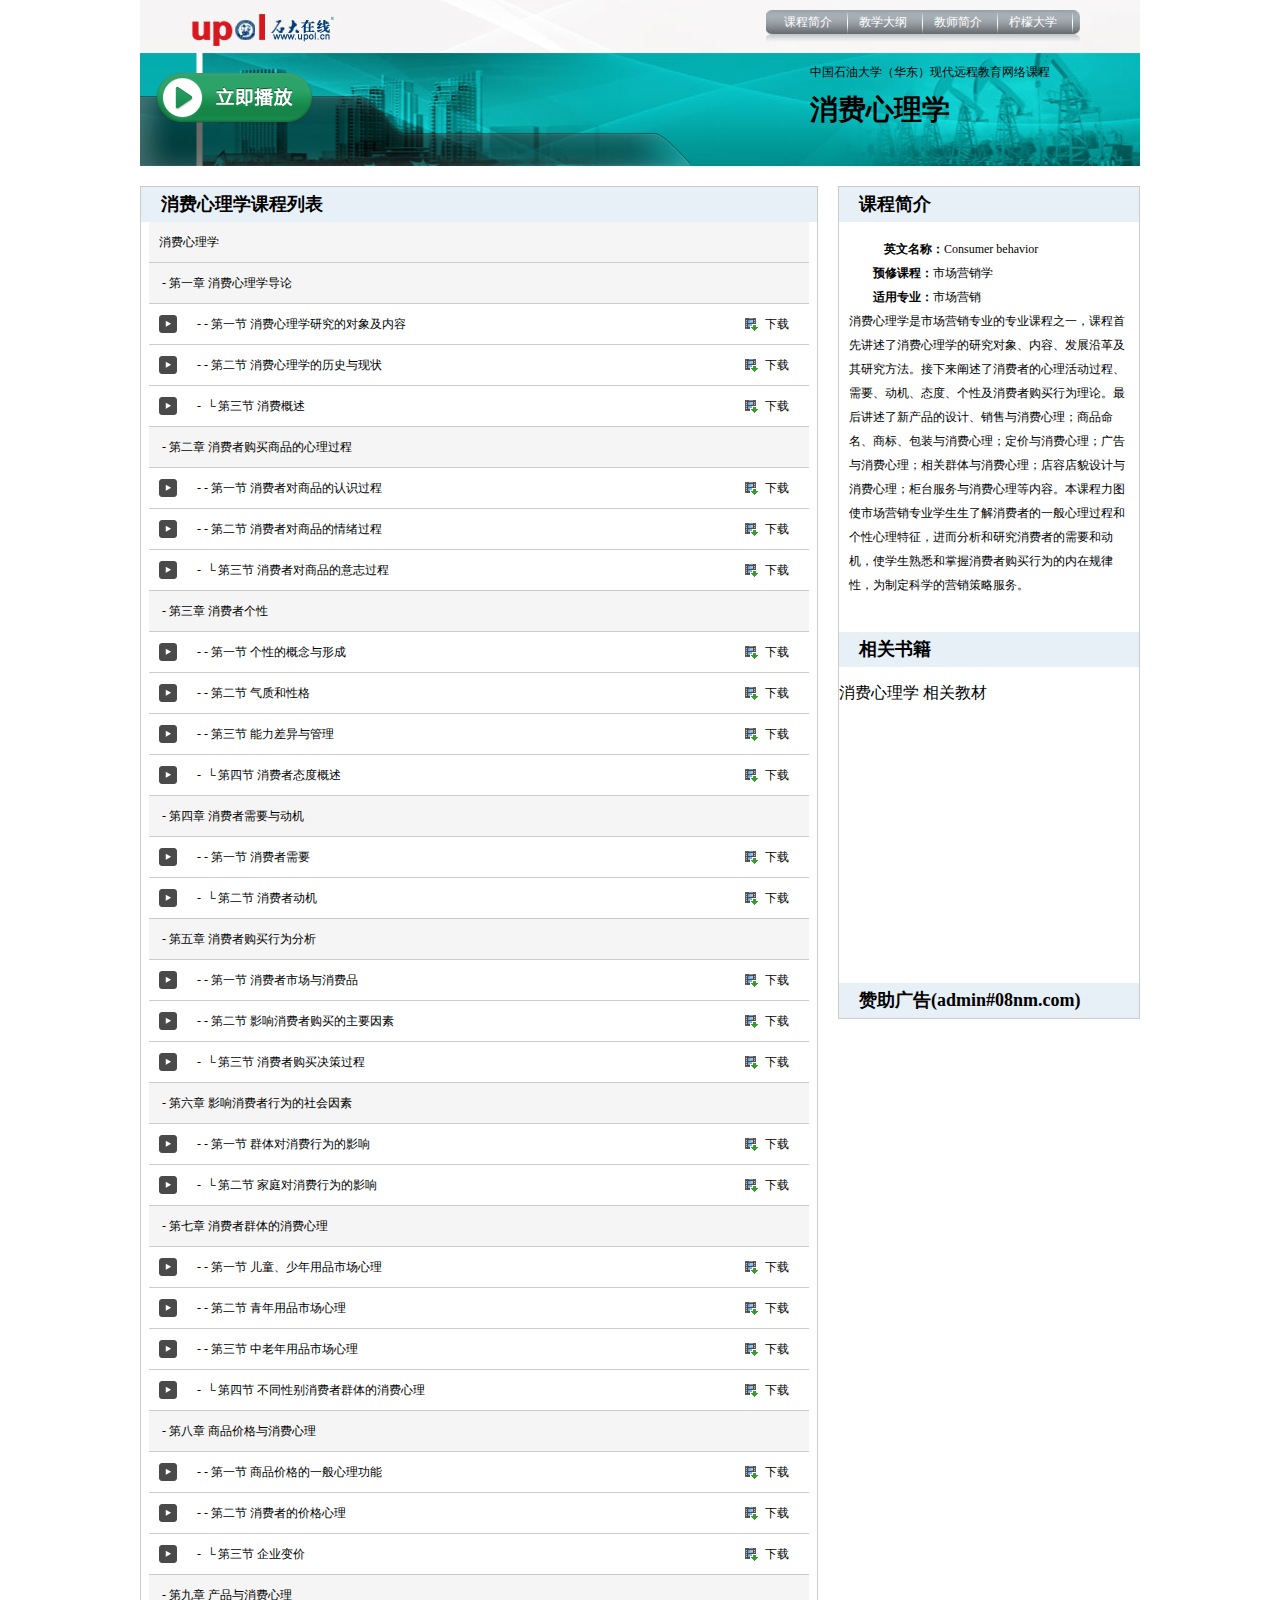
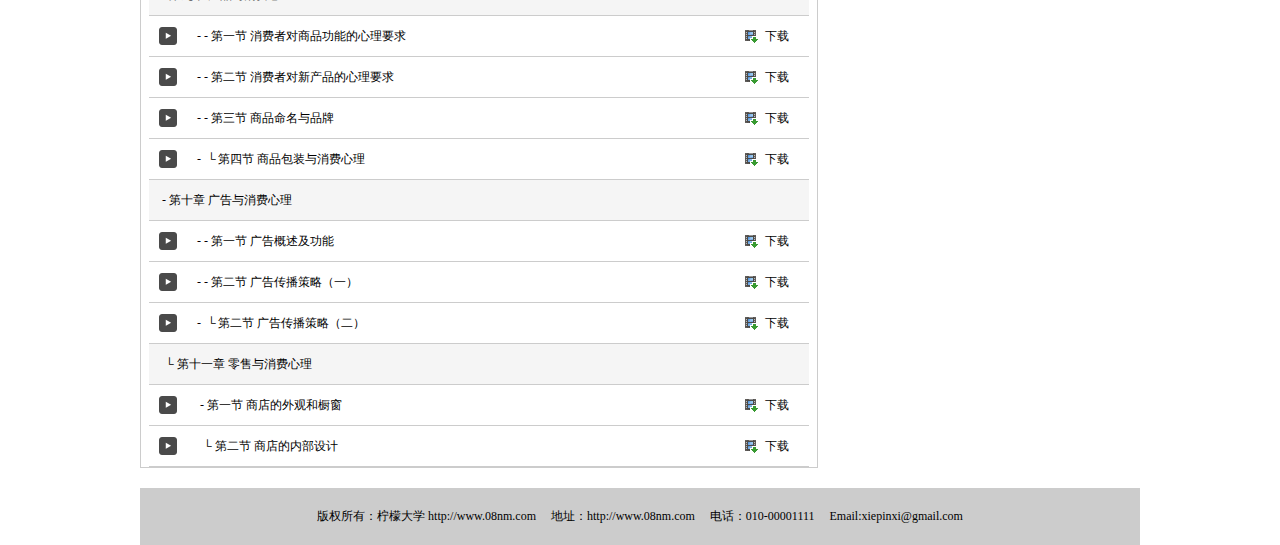
<file: index.html>
<!DOCTYPE html>
<html xmlns="http://www.w3.org/1999/xhtml">
<head>
<meta http-equiv="Content-Type" content="text/html; charset=utf-8" />
<title>消费心理学-视频教程-石油大学网络教育学院-柠檬大学</title>
<meta name="keywords" content="消费心理学,视频课堂,在线讲坛" />
<meta name="description" content="消费心理学视频课程在线学习." />
<link rel="stylesheet" type="text/css" href="model/css/course.css">
<link rel="stylesheet" type="text/css" href="model/css/course-index.css"/>
<script type="text/javascript" src="js/common.js"></script>
<!--[if lte IE 6]>
	<script type="text/javascript" src="../js/ie6png.js"></script>
    <script type="text/javascript">EvPNG.fix('.course_play,.playbegin'); </script>
<![endif]-->
</head>
<body>
<div class="layout" id="toplogo">
  <div class="weblogo"> <a href="http://vip.08nm.com" class="sydx_logo" target="_blank" >石油大学</a> <a href="http://www.08nm.com" class="nmdx_logo" target="_blank">柠檬大学</a> <a href="http://www.08nm.com" class="nmdx_keyword" target="_blank">网络教育</a> </div>
  <ul class="lists">
    <li class="lists_left">&nbsp;</li>
    <li><a href="http://www.08nm.com" target="_blank">柠檬大学</a></li>
    <li><a href="model/archive.html" target="_blank">教师简介</a></li>
    <li><a href="model/archive.html" target="_blank">教学大纲</a></li>
    <li><a href="model/archive.html" target="_blank">课程简介</a></li>
    <li class="lists_right">&nbsp;</li>
  </ul>
</div>
<div class="layout top_banner">
  <div class="course_title">
    <p><a href="http://www.08nm.com" target="_blank">中国石油大学（华东）现代远程教育网络课程</a></p>
    <h1>消费心理学</h1>
  </div>
  <div class="course_play"> <a href="model/play.html" class="playbegin">立即播放</a>
    <p class="playnow" id="playnow"></p>
  </div>
</div>
<div class="layout m_t_20">
  <div class="course_left">
    <div class="box">
      <div class="box-tit">消费心理学课程列表</div>
      <div id="treepane">
        <ul class="playtree" id="playlist">
          <li class="u-odd cou-title"> 消费心理学</li>
          <li class="u-odd">&nbsp;- 第一章 消费心理学导论</li>
          <li class=""><a href="http://mov.bn.netease.com/movieMP4/2012/11/5/K/S8EA7SJ5K.mp4" class="download">下载</a><a href="model/play.html" title="&nbsp;-&nbsp;- 第一节 消费心理学研究的对象及内容" fid="15311">&nbsp;-&nbsp;- 第一节 消费心理学研究的对象及内容</a></li>
          <li class=""><a href="http://mov.bn.netease.com/movieMP4/2012/11/5/K/S8EA7SJ5K.mp4" class="download">下载</a><a href="model/play.html" title="&nbsp;-&nbsp;- 第二节 消费心理学的历史与现状" fid="15312">&nbsp;-&nbsp;- 第二节 消费心理学的历史与现状</a></li>
          <li class=""><a href="http://mov.bn.netease.com/movieMP4/2012/11/5/K/S8EA7SJ5K.mp4" class="download">下载</a><a href="model/play.html" title="&nbsp;-&nbsp; └ 第三节 消费概述" fid="15313">&nbsp;-&nbsp; └ 第三节 消费概述</a></li>
          <li class="u-odd">&nbsp;- 第二章 消费者购买商品的心理过程</li>
          <li class=""><a href="http://mov.bn.netease.com/movieMP4/2012/11/5/K/S8EA7SJ5K.mp4" class="download">下载</a><a href="model/play.html" title="&nbsp;-&nbsp;- 第一节 消费者对商品的认识过程" fid="15314">&nbsp;-&nbsp;- 第一节 消费者对商品的认识过程</a></li>
          <li class=""><a href="http://mov.bn.netease.com/movieMP4/2012/11/5/K/S8EA7SJ5K.mp4" class="download">下载</a><a href="model/play.html" title="&nbsp;-&nbsp;- 第二节 消费者对商品的情绪过程" fid="15315">&nbsp;-&nbsp;- 第二节 消费者对商品的情绪过程</a></li>
          <li class=""><a href="http://mov.bn.netease.com/movieMP4/2012/11/5/K/S8EA7SJ5K.mp4" class="download">下载</a><a href="model/play.html" title="&nbsp;-&nbsp; └ 第三节 消费者对商品的意志过程" fid="15316">&nbsp;-&nbsp; └ 第三节 消费者对商品的意志过程</a></li>
          <li class="u-odd">&nbsp;- 第三章 消费者个性</li>
          <li class=""><a href="http://mov.bn.netease.com/movieMP4/2012/11/5/K/S8EA7SJ5K.mp4" class="download">下载</a><a href="model/play.html" title="&nbsp;-&nbsp;- 第一节 个性的概念与形成" fid="15317">&nbsp;-&nbsp;- 第一节 个性的概念与形成</a></li>
          <li class=""><a href="http://mov.bn.netease.com/movieMP4/2012/11/5/K/S8EA7SJ5K.mp4" class="download">下载</a><a href="model/play.html" title="&nbsp;-&nbsp;- 第二节 气质和性格" fid="15318">&nbsp;-&nbsp;- 第二节 气质和性格</a></li>
          <li class=""><a href="http://mov.bn.netease.com/movieMP4/2012/11/5/K/S8EA7SJ5K.mp4" class="download">下载</a><a href="model/play.html" title="&nbsp;-&nbsp;- 第三节 能力差异与管理" fid="15319">&nbsp;-&nbsp;- 第三节 能力差异与管理</a></li>
          <li class=""><a href="http://mov.bn.netease.com/movieMP4/2012/11/5/K/S8EA7SJ5K.mp4" class="download">下载</a><a href="model/play.html" title="&nbsp;-&nbsp; └ 第四节 消费者态度概述" fid="15320">&nbsp;-&nbsp; └ 第四节 消费者态度概述</a></li>
          <li class="u-odd">&nbsp;- 第四章 消费者需要与动机</li>
          <li class=""><a href="http://mov.bn.netease.com/movieMP4/2012/11/5/K/S8EA7SJ5K.mp4" class="download">下载</a><a href="model/play.html" title="&nbsp;-&nbsp;- 第一节 消费者需要" fid="15321">&nbsp;-&nbsp;- 第一节 消费者需要</a></li>
          <li class=""><a href="http://mov.bn.netease.com/movieMP4/2012/11/5/K/S8EA7SJ5K.mp4" class="download">下载</a><a href="model/play.html" title="&nbsp;-&nbsp; └ 第二节 消费者动机" fid="15322">&nbsp;-&nbsp; └ 第二节 消费者动机</a></li>
          <li class="u-odd">&nbsp;- 第五章 消费者购买行为分析</li>
          <li class=""><a href="http://mov.bn.netease.com/movieMP4/2012/11/5/K/S8EA7SJ5K.mp4" class="download">下载</a><a href="model/play.html" title="&nbsp;-&nbsp;- 第一节 消费者市场与消费品" fid="15323">&nbsp;-&nbsp;- 第一节 消费者市场与消费品</a></li>
          <li class=""><a href="http://mov.bn.netease.com/movieMP4/2012/11/5/K/S8EA7SJ5K.mp4" class="download">下载</a><a href="model/play.html" title="&nbsp;-&nbsp;- 第二节 影响消费者购买的主要因素" fid="15324">&nbsp;-&nbsp;- 第二节 影响消费者购买的主要因素</a></li>
          <li class=""><a href="http://mov.bn.netease.com/movieMP4/2012/11/5/K/S8EA7SJ5K.mp4" class="download">下载</a><a href="model/play.html" title="&nbsp;-&nbsp; └ 第三节 消费者购买决策过程" fid="15325">&nbsp;-&nbsp; └ 第三节 消费者购买决策过程</a></li>
          <li class="u-odd">&nbsp;- 第六章 影响消费者行为的社会因素</li>
          <li class=""><a href="http://mov.bn.netease.com/movieMP4/2012/11/5/K/S8EA7SJ5K.mp4" class="download">下载</a><a href="model/play.html" title="&nbsp;-&nbsp;- 第一节 群体对消费行为的影响" fid="15326">&nbsp;-&nbsp;- 第一节 群体对消费行为的影响</a></li>
          <li class=""><a href="http://mov.bn.netease.com/movieMP4/2012/11/5/K/S8EA7SJ5K.mp4" class="download">下载</a><a href="model/play.html" title="&nbsp;-&nbsp; └ 第二节 家庭对消费行为的影响" fid="15327">&nbsp;-&nbsp; └ 第二节 家庭对消费行为的影响</a></li>
          <li class="u-odd">&nbsp;- 第七章 消费者群体的消费心理</li>
          <li class=""><a href="http://mov.bn.netease.com/movieMP4/2012/11/5/K/S8EA7SJ5K.mp4" class="download">下载</a><a href="model/play.html" title="&nbsp;-&nbsp;- 第一节 儿童、少年用品市场心理" fid="15328">&nbsp;-&nbsp;- 第一节 儿童、少年用品市场心理</a></li>
          <li class=""><a href="http://mov.bn.netease.com/movieMP4/2012/11/5/K/S8EA7SJ5K.mp4" class="download">下载</a><a href="model/play.html" title="&nbsp;-&nbsp;- 第二节 青年用品市场心理" fid="15329">&nbsp;-&nbsp;- 第二节 青年用品市场心理</a></li>
          <li class=""><a href="http://mov.bn.netease.com/movieMP4/2012/11/5/K/S8EA7SJ5K.mp4" class="download">下载</a><a href="model/play.html" title="&nbsp;-&nbsp;- 第三节 中老年用品市场心理 " fid="15330">&nbsp;-&nbsp;- 第三节 中老年用品市场心理 </a></li>
          <li class=""><a href="http://mov.bn.netease.com/movieMP4/2012/11/5/K/S8EA7SJ5K.mp4" class="download">下载</a><a href="model/play.html" title="&nbsp;-&nbsp; └ 第四节 不同性别消费者群体的消费心理" fid="15331">&nbsp;-&nbsp; └ 第四节 不同性别消费者群体的消费心理</a></li>
          <li class="u-odd">&nbsp;- 第八章 商品价格与消费心理</li>
          <li class=""><a href="http://mov.bn.netease.com/movieMP4/2012/11/5/K/S8EA7SJ5K.mp4" class="download">下载</a><a href="model/play.html" title="&nbsp;-&nbsp;- 第一节 商品价格的一般心理功能" fid="15332">&nbsp;-&nbsp;- 第一节 商品价格的一般心理功能</a></li>
          <li class=""><a href="http://mov.bn.netease.com/movieMP4/2012/11/5/K/S8EA7SJ5K.mp4" class="download">下载</a><a href="model/play.html" title="&nbsp;-&nbsp;- 第二节 消费者的价格心理" fid="15333">&nbsp;-&nbsp;- 第二节 消费者的价格心理</a></li>
          <li class=""><a href="http://mov.bn.netease.com/movieMP4/2012/11/5/K/S8EA7SJ5K.mp4" class="download">下载</a><a href="model/play.html" title="&nbsp;-&nbsp; └ 第三节 企业变价" fid="15334">&nbsp;-&nbsp; └ 第三节 企业变价</a></li>
          <li class="u-odd">&nbsp;- 第九章 产品与消费心理</li>
          <li class=""><a href="http://mov.bn.netease.com/movieMP4/2012/11/5/K/S8EA7SJ5K.mp4" class="download">下载</a><a href="model/play.html" title="&nbsp;-&nbsp;- 第一节 消费者对商品功能的心理要求" fid="15335">&nbsp;-&nbsp;- 第一节 消费者对商品功能的心理要求</a></li>
          <li class=""><a href="http://mov.bn.netease.com/movieMP4/2012/11/5/K/S8EA7SJ5K.mp4" class="download">下载</a><a href="model/play.html" title="&nbsp;-&nbsp;- 第二节 消费者对新产品的心理要求" fid="15336">&nbsp;-&nbsp;- 第二节 消费者对新产品的心理要求</a></li>
          <li class=""><a href="http://mov.bn.netease.com/movieMP4/2012/11/5/K/S8EA7SJ5K.mp4" class="download">下载</a><a href="model/play.html" title="&nbsp;-&nbsp;- 第三节 商品命名与品牌" fid="15337">&nbsp;-&nbsp;- 第三节 商品命名与品牌</a></li>
          <li class=""><a href="http://mov.bn.netease.com/movieMP4/2012/11/5/K/S8EA7SJ5K.mp4" class="download">下载</a><a href="model/play.html" title="&nbsp;-&nbsp; └ 第四节 商品包装与消费心理" fid="15338">&nbsp;-&nbsp; └ 第四节 商品包装与消费心理</a></li>
          <li class="u-odd">&nbsp;- 第十章 广告与消费心理</li>
          <li class=""><a href="http://mov.bn.netease.com/movieMP4/2012/11/5/K/S8EA7SJ5K.mp4" class="download">下载</a><a href="model/play.html" title="&nbsp;-&nbsp;- 第一节 广告概述及功能" fid="15339">&nbsp;-&nbsp;- 第一节 广告概述及功能</a></li>
          <li class=""><a href="http://mov.bn.netease.com/movieMP4/2012/11/5/K/S8EA7SJ5K.mp4" class="download">下载</a><a href="model/play.html" title="&nbsp;-&nbsp;- 第二节 广告传播策略（一）" fid="15340">&nbsp;-&nbsp;- 第二节 广告传播策略（一）</a></li>
          <li class=""><a href="http://mov.bn.netease.com/movieMP4/2012/11/5/K/S8EA7SJ5K.mp4" class="download">下载</a><a href="model/play.html" title="&nbsp;-&nbsp; └ 第二节 广告传播策略（二）" fid="15341">&nbsp;-&nbsp; └ 第二节 广告传播策略（二）</a></li>
          <li class="u-odd">&nbsp; └ 第十一章 零售与消费心理</li>
          <li class=""><a href="http://mov.bn.netease.com/movieMP4/2012/11/5/K/S8EA7SJ5K.mp4" class="download">下载</a><a href="model/play.html" title="&nbsp;&nbsp;- 第一节 商店的外观和橱窗" fid="15342">&nbsp;&nbsp;- 第一节 商店的外观和橱窗</a></li>
          <li class=""><a href="http://mov.bn.netease.com/movieMP4/2012/11/5/K/S8EA7SJ5K.mp4" class="download">下载</a><a href="model/play.html" title="&nbsp;&nbsp; └ 第二节 商店的内部设计" fid="15343">&nbsp;&nbsp; └ 第二节 商店的内部设计</a></li>
        </ul>
      </div>
    </div>
  </div>
  <div class="course_right">
    <div class="box">
      <div class="box-tit">课程简介</div>
      <div class="box-bod couse_info"  id="content">
        <p> 　　<strong>英文名称：</strong>Consumer behavior<br />
          <strong>　　预修课程：</strong>市场营销学<br />
          <strong>　　适用专业：</strong>市场营销<br />
          消费心理学是市场营销专业的专业课程之一，课程首先讲述了消费心理学的研究对象、内容、发展沿革及其研究方法。接下来阐述了消费者的心理活动过程、需要、动机、态度、个性及消费者购买行为理论。最后讲述了新产品的设计、销售与消费心理；商品命名、商标、包装与消费心理；定价与消费心理；广告与消费心理；相关群体与消费心理；店容店貌设计与消费心理；柜台服务与消费心理等内容。本课程力图使市场营销专业学生生了解消费者的一般心理过程和个性心理特征，进而分析和研究消费者的需要和动机，使学生熟悉和掌握消费者购买行为的内在规律性，为制定科学的营销策略服务。</p>
      </div>
      <div class="box-tit m_t_20">相关书籍</div>
      <div class="box-bod" id="amazone"> </div>
      <div class="box-tit m_t_20">赞助广告(admin#08nm.com)</div>
      <div class="box-bod"> 
        <!-- 广告位：课程内容页左侧广告 --> 
        <script type="text/javascript" >BAIDU_CLB_SLOT_ID = "555363";</script> 
        <script type="text/javascript" src="http://cbjs.baidu.com/js/o.js"></script> 
      </div>
    </div>
  </div>
  <div class="clear"></div>
</div>
<div class="clear"></div>
<div class="layout m_t_20">
  <div id="footer">
    <p>版权所有：柠檬大学 http://www.08nm.com 　地址：http://www.08nm.com 　电话：010-00001111 　Email:xiepinxi@gmail.com</p>
  </div>
</div>
<script type="text/javascript" src="js/ad.js"></script> 
<script type="text/javascript">
	var _cid = 414;
	var nowplayid = readCookie("course_"+_cid);
	//var nowplayid = 100;
	var temp_nowplay = {"stat":0,"url":""};
	if( nowplayid != "" && document.getElementById("playlist")){
		var playlist = document.getElementById("playlist").getElementsByTagName("a");
		for(var list_i = 0 ; list_i < playlist.length ; list_i++ ){
			if(playlist[list_i].getAttribute("fid") == nowplayid || temp_nowplay["stat"]){
				if(document.getElementById("playnow")){
					if(temp_nowplay["stat"]){
						document.getElementById("playnow").innerHTML += "<a href=\""+playlist[list_i].getAttribute("href")+"\">"+"下一节"+"</a>";
						break;
					}
					document.getElementById("playnow").innerHTML = "继续学习:"+ "<a href=\""+playlist[list_i].getAttribute("href")+"\">"+playlist[list_i].innerHTML+"</a>";
					temp_nowplay["stat"] = 1;
					if( list_i == playlist.length - 1 ){
						document.getElementById("playnow").innerHTML = "你已学完最后一节.";
					}
				}
			}else{
				
			}
		}
		
	}
	/*推荐书籍*/
	var tit_amazone_ad = new amazone_ad(document.getElementById("content").innerHTML+"《消费心理学》"); //运行广告
	tit_amazone_ad.stat();
</script> 
<script type="text/javascript">
var _bdhmProtocol = (("https:" == document.location.protocol) ? " https://" : " http://");
document.write(unescape("%3Cscript src='" + _bdhmProtocol + "hm.baidu.com/h.js%3Fba2ae2bb4d86cc69d39f54dc4539bed5' type='text/javascript'%3E%3C/script%3E"));
</script>
</body>
</html>
</file>
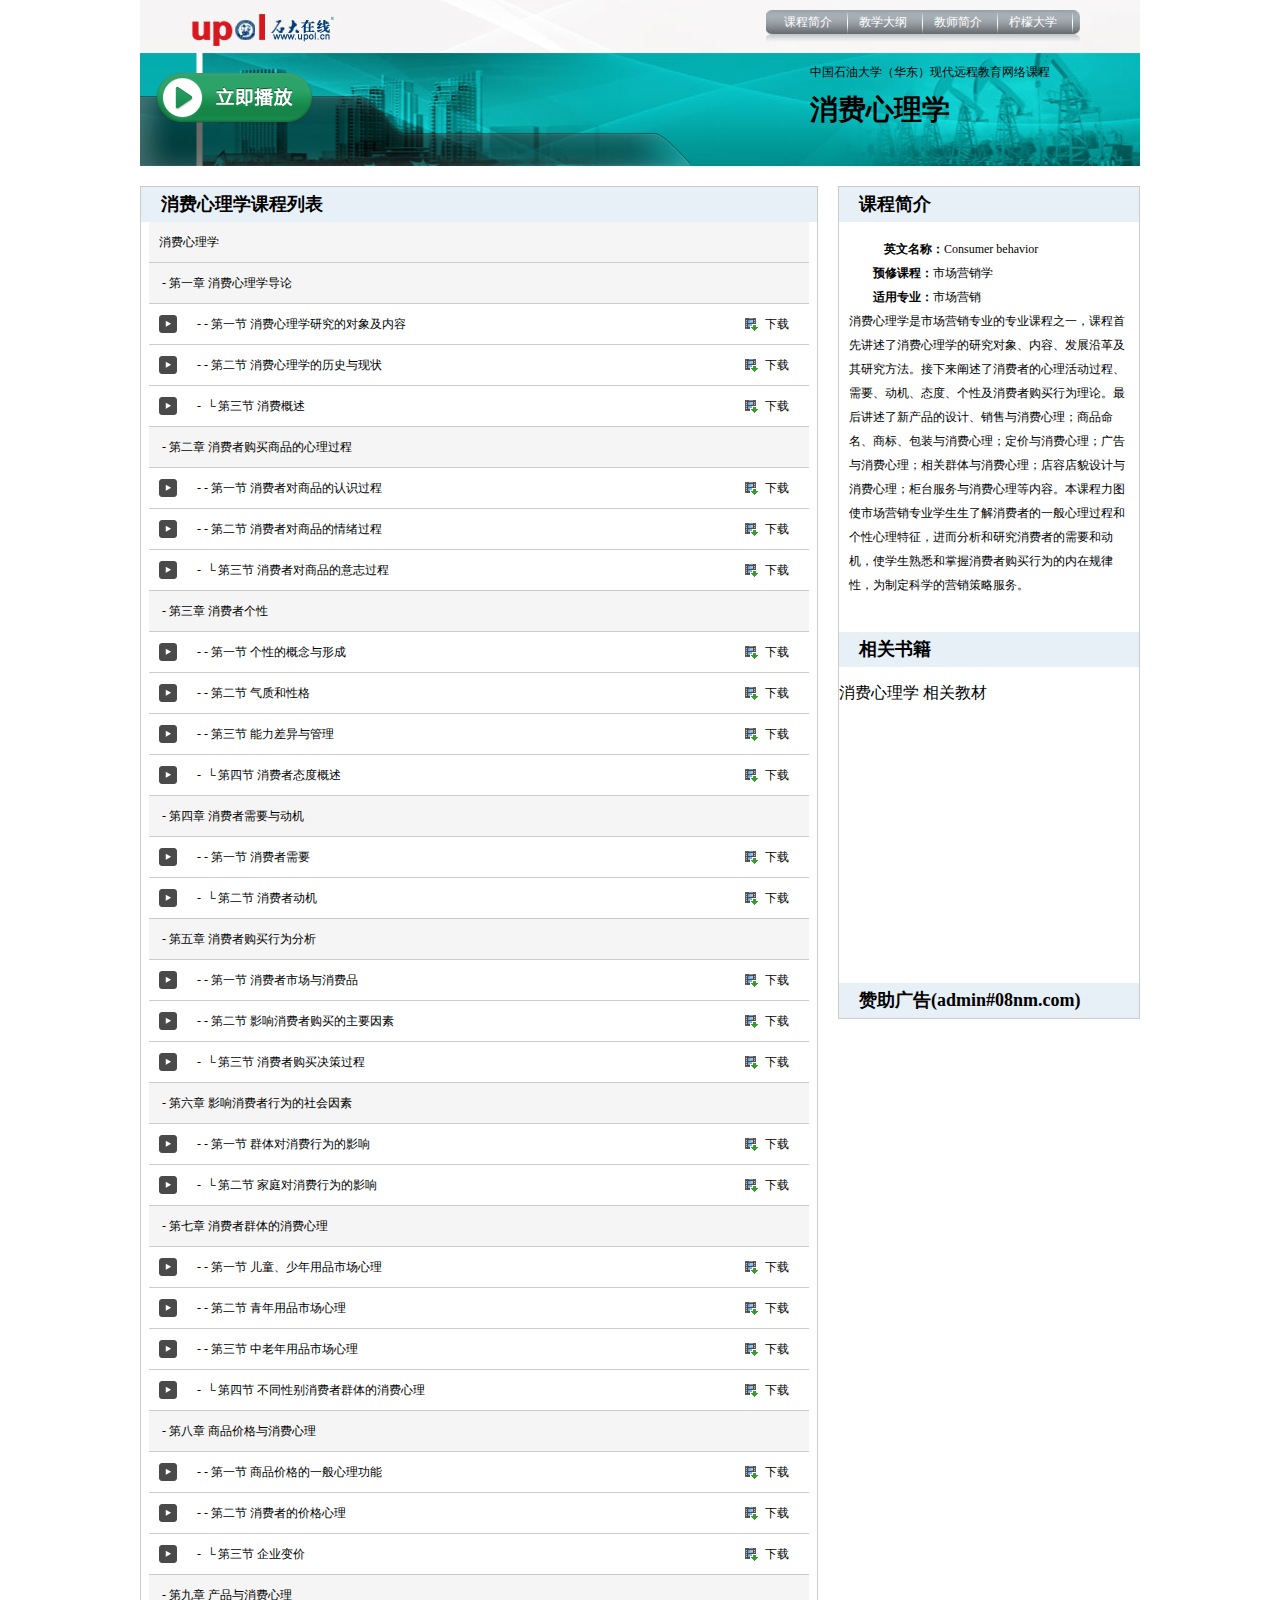
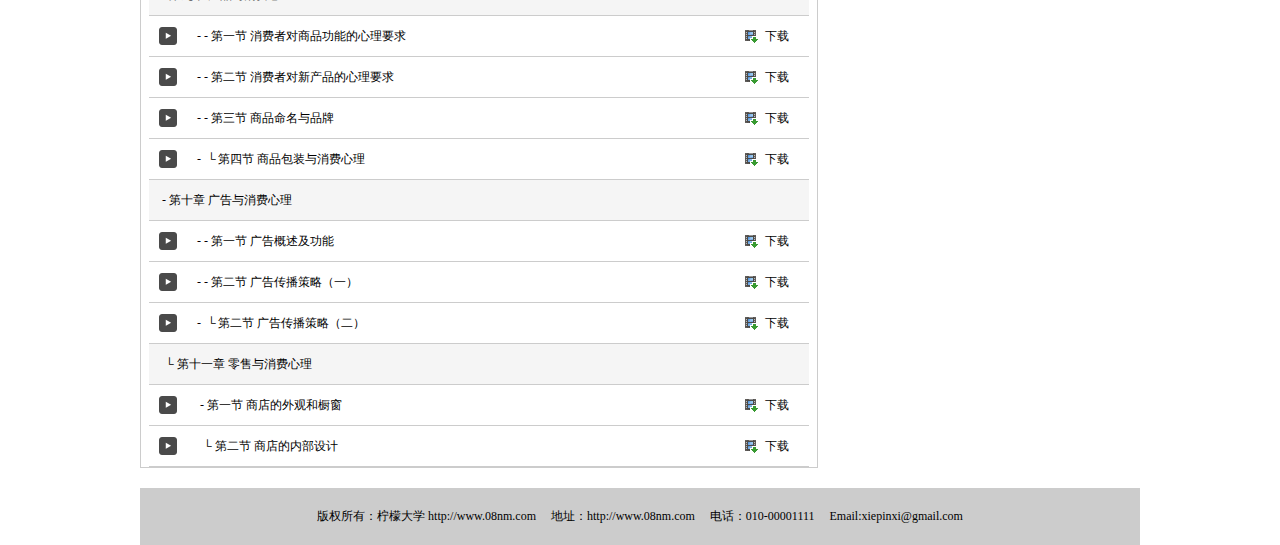
<file: model/index.html>
<!DOCTYPE html>
<html xmlns="http://www.w3.org/1999/xhtml">
<head>
<meta http-equiv="Content-Type" content="text/html; charset=utf-8" />
<title>消费心理学-视频教程-石油大学网络教育学院-柠檬大学</title>
<meta name="keywords" content="消费心理学,视频课堂,在线讲坛" />
<meta name="description" content="消费心理学视频课程在线学习." />
<link rel="stylesheet" type="text/css" href="../model/css/course.css">
<link rel="stylesheet" type="text/css" href="../model/css/course-index.css"/>
<script type="text/javascript" src="../js/common.js"></script>
<!--[if lte IE 6]>
	<script type="text/javascript" src="../js/ie6png.js"></script>
    <script type="text/javascript">EvPNG.fix('.course_play,.playbegin'); </script>
<![endif]-->
</head>
<body>
<div class="layout" id="toplogo">
  <div class="weblogo"> <a href="http://vip.08nm.com" class="sydx_logo" target="_blank" >石油大学</a> <a href="http://www.08nm.com" class="nmdx_logo" target="_blank">柠檬大学</a> <a href="http://www.08nm.com" class="nmdx_keyword" target="_blank">网络教育</a> </div>
  <ul class="lists">
    <li class="lists_left">&nbsp;</li>
    <li><a href="http://www.08nm.com" target="_blank">柠檬大学</a></li>
    <li><a href="archive.html" target="_blank">教师简介</a></li>
    <li><a href="archive.html" target="_blank">教学大纲</a></li>
    <li><a href="archive.html" target="_blank">课程简介</a></li>
    <li class="lists_right">&nbsp;</li>
  </ul>
</div>
<div class="layout top_banner">
  <div class="course_title">
    <p><a href="http://www.08nm.com" target="_blank">中国石油大学（华东）现代远程教育网络课程</a></p>
    <h1>消费心理学</h1>
  </div>
  <div class="course_play"> <a href="play.html" class="playbegin">立即播放</a>
    <p class="playnow" id="playnow"></p>
  </div>
</div>
<div class="layout m_t_20">
  <div class="course_left">
    <div class="box">
      <div class="box-tit">消费心理学课程列表</div>
      <div id="treepane">
        <ul class="playtree" id="playlist">
          <li class="u-odd cou-title"> 消费心理学</li>
          <li class="u-odd">&nbsp;- 第一章 消费心理学导论</li>
          <li class=""><a href="http://mov.bn.netease.com/movieMP4/2012/11/5/K/S8EA7SJ5K.mp4" class="download">下载</a><a href="play.html" title="&nbsp;-&nbsp;- 第一节 消费心理学研究的对象及内容" fid="15311">&nbsp;-&nbsp;- 第一节 消费心理学研究的对象及内容</a></li>
          <li class=""><a href="http://mov.bn.netease.com/movieMP4/2012/11/5/K/S8EA7SJ5K.mp4" class="download">下载</a><a href="play.html" title="&nbsp;-&nbsp;- 第二节 消费心理学的历史与现状" fid="15312">&nbsp;-&nbsp;- 第二节 消费心理学的历史与现状</a></li>
          <li class=""><a href="http://mov.bn.netease.com/movieMP4/2012/11/5/K/S8EA7SJ5K.mp4" class="download">下载</a><a href="play.html" title="&nbsp;-&nbsp; └ 第三节 消费概述" fid="15313">&nbsp;-&nbsp; └ 第三节 消费概述</a></li>
          <li class="u-odd">&nbsp;- 第二章 消费者购买商品的心理过程</li>
          <li class=""><a href="http://mov.bn.netease.com/movieMP4/2012/11/5/K/S8EA7SJ5K.mp4" class="download">下载</a><a href="play.html" title="&nbsp;-&nbsp;- 第一节 消费者对商品的认识过程" fid="15314">&nbsp;-&nbsp;- 第一节 消费者对商品的认识过程</a></li>
          <li class=""><a href="http://mov.bn.netease.com/movieMP4/2012/11/5/K/S8EA7SJ5K.mp4" class="download">下载</a><a href="play.html" title="&nbsp;-&nbsp;- 第二节 消费者对商品的情绪过程" fid="15315">&nbsp;-&nbsp;- 第二节 消费者对商品的情绪过程</a></li>
          <li class=""><a href="http://mov.bn.netease.com/movieMP4/2012/11/5/K/S8EA7SJ5K.mp4" class="download">下载</a><a href="play.html" title="&nbsp;-&nbsp; └ 第三节 消费者对商品的意志过程" fid="15316">&nbsp;-&nbsp; └ 第三节 消费者对商品的意志过程</a></li>
          <li class="u-odd">&nbsp;- 第三章 消费者个性</li>
          <li class=""><a href="http://mov.bn.netease.com/movieMP4/2012/11/5/K/S8EA7SJ5K.mp4" class="download">下载</a><a href="play.html" title="&nbsp;-&nbsp;- 第一节 个性的概念与形成" fid="15317">&nbsp;-&nbsp;- 第一节 个性的概念与形成</a></li>
          <li class=""><a href="http://mov.bn.netease.com/movieMP4/2012/11/5/K/S8EA7SJ5K.mp4" class="download">下载</a><a href="play.html" title="&nbsp;-&nbsp;- 第二节 气质和性格" fid="15318">&nbsp;-&nbsp;- 第二节 气质和性格</a></li>
          <li class=""><a href="http://mov.bn.netease.com/movieMP4/2012/11/5/K/S8EA7SJ5K.mp4" class="download">下载</a><a href="play.html" title="&nbsp;-&nbsp;- 第三节 能力差异与管理" fid="15319">&nbsp;-&nbsp;- 第三节 能力差异与管理</a></li>
          <li class=""><a href="http://mov.bn.netease.com/movieMP4/2012/11/5/K/S8EA7SJ5K.mp4" class="download">下载</a><a href="play.html" title="&nbsp;-&nbsp; └ 第四节 消费者态度概述" fid="15320">&nbsp;-&nbsp; └ 第四节 消费者态度概述</a></li>
          <li class="u-odd">&nbsp;- 第四章 消费者需要与动机</li>
          <li class=""><a href="http://mov.bn.netease.com/movieMP4/2012/11/5/K/S8EA7SJ5K.mp4" class="download">下载</a><a href="play.html" title="&nbsp;-&nbsp;- 第一节 消费者需要" fid="15321">&nbsp;-&nbsp;- 第一节 消费者需要</a></li>
          <li class=""><a href="http://mov.bn.netease.com/movieMP4/2012/11/5/K/S8EA7SJ5K.mp4" class="download">下载</a><a href="play.html" title="&nbsp;-&nbsp; └ 第二节 消费者动机" fid="15322">&nbsp;-&nbsp; └ 第二节 消费者动机</a></li>
          <li class="u-odd">&nbsp;- 第五章 消费者购买行为分析</li>
          <li class=""><a href="http://mov.bn.netease.com/movieMP4/2012/11/5/K/S8EA7SJ5K.mp4" class="download">下载</a><a href="play.html" title="&nbsp;-&nbsp;- 第一节 消费者市场与消费品" fid="15323">&nbsp;-&nbsp;- 第一节 消费者市场与消费品</a></li>
          <li class=""><a href="http://mov.bn.netease.com/movieMP4/2012/11/5/K/S8EA7SJ5K.mp4" class="download">下载</a><a href="play.html" title="&nbsp;-&nbsp;- 第二节 影响消费者购买的主要因素" fid="15324">&nbsp;-&nbsp;- 第二节 影响消费者购买的主要因素</a></li>
          <li class=""><a href="http://mov.bn.netease.com/movieMP4/2012/11/5/K/S8EA7SJ5K.mp4" class="download">下载</a><a href="play.html" title="&nbsp;-&nbsp; └ 第三节 消费者购买决策过程" fid="15325">&nbsp;-&nbsp; └ 第三节 消费者购买决策过程</a></li>
          <li class="u-odd">&nbsp;- 第六章 影响消费者行为的社会因素</li>
          <li class=""><a href="http://mov.bn.netease.com/movieMP4/2012/11/5/K/S8EA7SJ5K.mp4" class="download">下载</a><a href="play.html" title="&nbsp;-&nbsp;- 第一节 群体对消费行为的影响" fid="15326">&nbsp;-&nbsp;- 第一节 群体对消费行为的影响</a></li>
          <li class=""><a href="http://mov.bn.netease.com/movieMP4/2012/11/5/K/S8EA7SJ5K.mp4" class="download">下载</a><a href="play.html" title="&nbsp;-&nbsp; └ 第二节 家庭对消费行为的影响" fid="15327">&nbsp;-&nbsp; └ 第二节 家庭对消费行为的影响</a></li>
          <li class="u-odd">&nbsp;- 第七章 消费者群体的消费心理</li>
          <li class=""><a href="http://mov.bn.netease.com/movieMP4/2012/11/5/K/S8EA7SJ5K.mp4" class="download">下载</a><a href="play.html" title="&nbsp;-&nbsp;- 第一节 儿童、少年用品市场心理" fid="15328">&nbsp;-&nbsp;- 第一节 儿童、少年用品市场心理</a></li>
          <li class=""><a href="http://mov.bn.netease.com/movieMP4/2012/11/5/K/S8EA7SJ5K.mp4" class="download">下载</a><a href="play.html" title="&nbsp;-&nbsp;- 第二节 青年用品市场心理" fid="15329">&nbsp;-&nbsp;- 第二节 青年用品市场心理</a></li>
          <li class=""><a href="http://mov.bn.netease.com/movieMP4/2012/11/5/K/S8EA7SJ5K.mp4" class="download">下载</a><a href="play.html" title="&nbsp;-&nbsp;- 第三节 中老年用品市场心理 " fid="15330">&nbsp;-&nbsp;- 第三节 中老年用品市场心理 </a></li>
          <li class=""><a href="http://mov.bn.netease.com/movieMP4/2012/11/5/K/S8EA7SJ5K.mp4" class="download">下载</a><a href="play.html" title="&nbsp;-&nbsp; └ 第四节 不同性别消费者群体的消费心理" fid="15331">&nbsp;-&nbsp; └ 第四节 不同性别消费者群体的消费心理</a></li>
          <li class="u-odd">&nbsp;- 第八章 商品价格与消费心理</li>
          <li class=""><a href="http://mov.bn.netease.com/movieMP4/2012/11/5/K/S8EA7SJ5K.mp4" class="download">下载</a><a href="play.html" title="&nbsp;-&nbsp;- 第一节 商品价格的一般心理功能" fid="15332">&nbsp;-&nbsp;- 第一节 商品价格的一般心理功能</a></li>
          <li class=""><a href="http://mov.bn.netease.com/movieMP4/2012/11/5/K/S8EA7SJ5K.mp4" class="download">下载</a><a href="play.html" title="&nbsp;-&nbsp;- 第二节 消费者的价格心理" fid="15333">&nbsp;-&nbsp;- 第二节 消费者的价格心理</a></li>
          <li class=""><a href="http://mov.bn.netease.com/movieMP4/2012/11/5/K/S8EA7SJ5K.mp4" class="download">下载</a><a href="play.html" title="&nbsp;-&nbsp; └ 第三节 企业变价" fid="15334">&nbsp;-&nbsp; └ 第三节 企业变价</a></li>
          <li class="u-odd">&nbsp;- 第九章 产品与消费心理</li>
          <li class=""><a href="http://mov.bn.netease.com/movieMP4/2012/11/5/K/S8EA7SJ5K.mp4" class="download">下载</a><a href="play.html" title="&nbsp;-&nbsp;- 第一节 消费者对商品功能的心理要求" fid="15335">&nbsp;-&nbsp;- 第一节 消费者对商品功能的心理要求</a></li>
          <li class=""><a href="http://mov.bn.netease.com/movieMP4/2012/11/5/K/S8EA7SJ5K.mp4" class="download">下载</a><a href="play.html" title="&nbsp;-&nbsp;- 第二节 消费者对新产品的心理要求" fid="15336">&nbsp;-&nbsp;- 第二节 消费者对新产品的心理要求</a></li>
          <li class=""><a href="http://mov.bn.netease.com/movieMP4/2012/11/5/K/S8EA7SJ5K.mp4" class="download">下载</a><a href="play.html" title="&nbsp;-&nbsp;- 第三节 商品命名与品牌" fid="15337">&nbsp;-&nbsp;- 第三节 商品命名与品牌</a></li>
          <li class=""><a href="http://mov.bn.netease.com/movieMP4/2012/11/5/K/S8EA7SJ5K.mp4" class="download">下载</a><a href="play.html" title="&nbsp;-&nbsp; └ 第四节 商品包装与消费心理" fid="15338">&nbsp;-&nbsp; └ 第四节 商品包装与消费心理</a></li>
          <li class="u-odd">&nbsp;- 第十章 广告与消费心理</li>
          <li class=""><a href="http://mov.bn.netease.com/movieMP4/2012/11/5/K/S8EA7SJ5K.mp4" class="download">下载</a><a href="play.html" title="&nbsp;-&nbsp;- 第一节 广告概述及功能" fid="15339">&nbsp;-&nbsp;- 第一节 广告概述及功能</a></li>
          <li class=""><a href="http://mov.bn.netease.com/movieMP4/2012/11/5/K/S8EA7SJ5K.mp4" class="download">下载</a><a href="play.html" title="&nbsp;-&nbsp;- 第二节 广告传播策略（一）" fid="15340">&nbsp;-&nbsp;- 第二节 广告传播策略（一）</a></li>
          <li class=""><a href="http://mov.bn.netease.com/movieMP4/2012/11/5/K/S8EA7SJ5K.mp4" class="download">下载</a><a href="play.html" title="&nbsp;-&nbsp; └ 第二节 广告传播策略（二）" fid="15341">&nbsp;-&nbsp; └ 第二节 广告传播策略（二）</a></li>
          <li class="u-odd">&nbsp; └ 第十一章 零售与消费心理</li>
          <li class=""><a href="http://mov.bn.netease.com/movieMP4/2012/11/5/K/S8EA7SJ5K.mp4" class="download">下载</a><a href="play.html" title="&nbsp;&nbsp;- 第一节 商店的外观和橱窗" fid="15342">&nbsp;&nbsp;- 第一节 商店的外观和橱窗</a></li>
          <li class=""><a href="http://mov.bn.netease.com/movieMP4/2012/11/5/K/S8EA7SJ5K.mp4" class="download">下载</a><a href="play.html" title="&nbsp;&nbsp; └ 第二节 商店的内部设计" fid="15343">&nbsp;&nbsp; └ 第二节 商店的内部设计</a></li>
        </ul>
      </div>
    </div>
  </div>
  <div class="course_right">
    <div class="box">
      <div class="box-tit">课程简介</div>
      <div class="box-bod couse_info"  id="content">
        <p> 　　<strong>英文名称：</strong>Consumer behavior<br />
          <strong>　　预修课程：</strong>市场营销学<br />
          <strong>　　适用专业：</strong>市场营销<br />
          消费心理学是市场营销专业的专业课程之一，课程首先讲述了消费心理学的研究对象、内容、发展沿革及其研究方法。接下来阐述了消费者的心理活动过程、需要、动机、态度、个性及消费者购买行为理论。最后讲述了新产品的设计、销售与消费心理；商品命名、商标、包装与消费心理；定价与消费心理；广告与消费心理；相关群体与消费心理；店容店貌设计与消费心理；柜台服务与消费心理等内容。本课程力图使市场营销专业学生生了解消费者的一般心理过程和个性心理特征，进而分析和研究消费者的需要和动机，使学生熟悉和掌握消费者购买行为的内在规律性，为制定科学的营销策略服务。</p>
      </div>
      <div class="box-tit m_t_20">相关书籍</div>
      <div class="box-bod" id="amazone"> </div>
      <div class="box-tit m_t_20">赞助广告(admin#08nm.com)</div>
      <div class="box-bod"> 
        <!-- 广告位：课程内容页左侧广告 --> 
        <script type="text/javascript" >BAIDU_CLB_SLOT_ID = "555363";</script> 
        <script type="text/javascript" src="http://cbjs.baidu.com/js/o.js"></script> 
      </div>
    </div>
  </div>
  <div class="clear"></div>
</div>
<div class="clear"></div>
<div class="layout m_t_20">
  <div id="footer">
    <p>版权所有：柠檬大学 http://www.08nm.com 　地址：http://www.08nm.com 　电话：010-00001111 　Email:xiepinxi@gmail.com</p>
  </div>
</div>
<script type="text/javascript" src="../js/ad.js"></script> 
<script type="text/javascript">
	var _cid = 414;
	var nowplayid = readCookie("course_"+_cid);
	//var nowplayid = 100;
	var temp_nowplay = {"stat":0,"url":""};
	if( nowplayid != "" && document.getElementById("playlist")){
		var playlist = document.getElementById("playlist").getElementsByTagName("a");
		for(var list_i = 0 ; list_i < playlist.length ; list_i++ ){
			if(playlist[list_i].getAttribute("fid") == nowplayid || temp_nowplay["stat"]){
				if(document.getElementById("playnow")){
					if(temp_nowplay["stat"]){
						document.getElementById("playnow").innerHTML += "<a href=\""+playlist[list_i].getAttribute("href")+"\">"+"下一节"+"</a>";
						break;
					}
					document.getElementById("playnow").innerHTML = "继续学习:"+ "<a href=\""+playlist[list_i].getAttribute("href")+"\">"+playlist[list_i].innerHTML+"</a>";
					temp_nowplay["stat"] = 1;
					if( list_i == playlist.length - 1 ){
						document.getElementById("playnow").innerHTML = "你已学完最后一节.";
					}
				}
			}else{
				
			}
		}
		
	}
	/*推荐书籍*/
	var tit_amazone_ad = new amazone_ad(document.getElementById("content").innerHTML+"《消费心理学》"); //运行广告
	tit_amazone_ad.stat();
</script> 
<script type="text/javascript">
var _bdhmProtocol = (("https:" == document.location.protocol) ? " https://" : " http://");
document.write(unescape("%3Cscript src='" + _bdhmProtocol + "hm.baidu.com/h.js%3Fba2ae2bb4d86cc69d39f54dc4539bed5' type='text/javascript'%3E%3C/script%3E"));
</script>
</body>
</html>
</file>
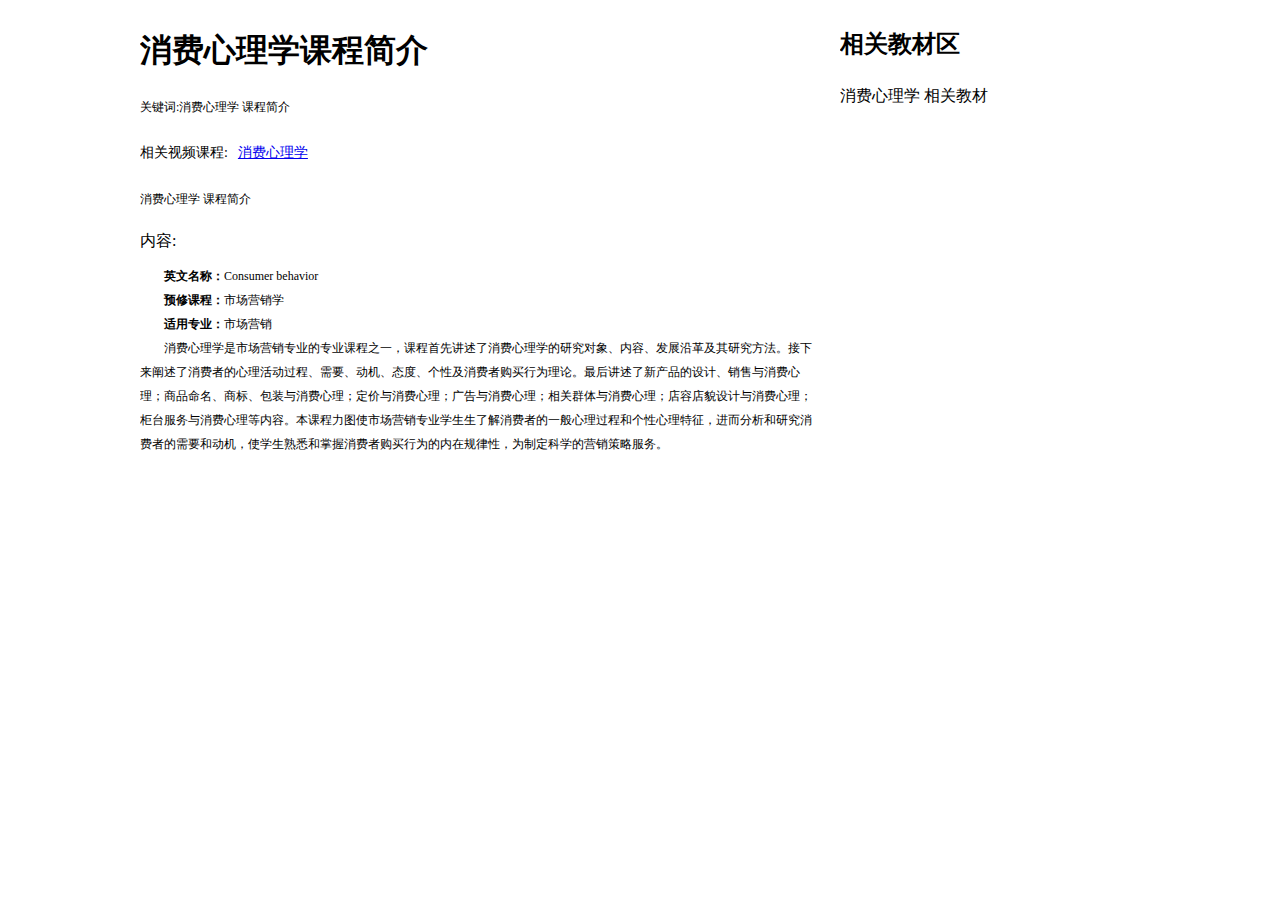
<file: model/archive.html>
<!DOCTYPE html>
<html xmlns="http://www.w3.org/1999/xhtml">
<head>
<meta http-equiv="Content-Type" content="text/html; charset=utf-8" />
<title>消费心理学课程简介-柠檬大学</title>
<link rel="stylesheet" type="text/css" href="css/archive.css"/>
<meta name="keywords" content="消费心理学 课程简介 " />
<meta name="description" content="消费心理学 课程简介" />
</head>
<body>
<div class="layout of_h nav">
	<a></a>
</div>
<div class="layout of_h">
<div id="zhengwen">
  <div class="m_b_10 tit">
    <h1>消费心理学课程简介</h1>
  </div>
  <div class="m_b_20 keywords">关键词:消费心理学 课程简介 </div>
    <div class="m_b_20 links">相关视频课程:<a href="index.html">消费心理学</a></div>
    <div class="m_b_20 description">消费心理学 课程简介</div>
  <div>内容:</div>
  <div class="content" id="content">
  	<p>
	　　<strong>英文名称：</strong>Consumer behavior<br />
	<strong>　　预修课程：</strong>市场营销学<br />
	<strong>　　适用专业：</strong>市场营销<br />
	　　消费心理学是市场营销专业的专业课程之一，课程首先讲述了消费心理学的研究对象、内容、发展沿革及其研究方法。接下来阐述了消费者的心理活动过程、需要、动机、态度、个性及消费者购买行为理论。最后讲述了新产品的设计、销售与消费心理；商品命名、商标、包装与消费心理；定价与消费心理；广告与消费心理；相关群体与消费心理；店容店貌设计与消费心理；柜台服务与消费心理等内容。本课程力图使市场营销专业学生生了解消费者的一般心理过程和个性心理特征，进而分析和研究消费者的需要和动机，使学生熟悉和掌握消费者购买行为的内在规律性，为制定科学的营销策略服务。</p>
  </div>
</div>
<div id="right">
	<h2 class="jc_tit">相关教材区</h2>
    <div id="amazone">
    <div>
</div>
<div>
<script type="text/javascript" src="../js/ad.js"></script>
<script type="text/javascript">
	var tit_amazone_ad = new amazone_ad("《消费心理学》"+document.getElementById("content").innerHTML); //运行广告
	tit_amazone_ad.stat();//添加广告
</script>
<script type="text/javascript">
var _bdhmProtocol = (("https:" == document.location.protocol) ? " https://" : " http://");
document.write(unescape("%3Cscript src='" + _bdhmProtocol + "hm.baidu.com/h.js%3Fba2ae2bb4d86cc69d39f54dc4539bed5' type='text/javascript'%3E%3C/script%3E"));
</script>
</body>
</html>
</file>
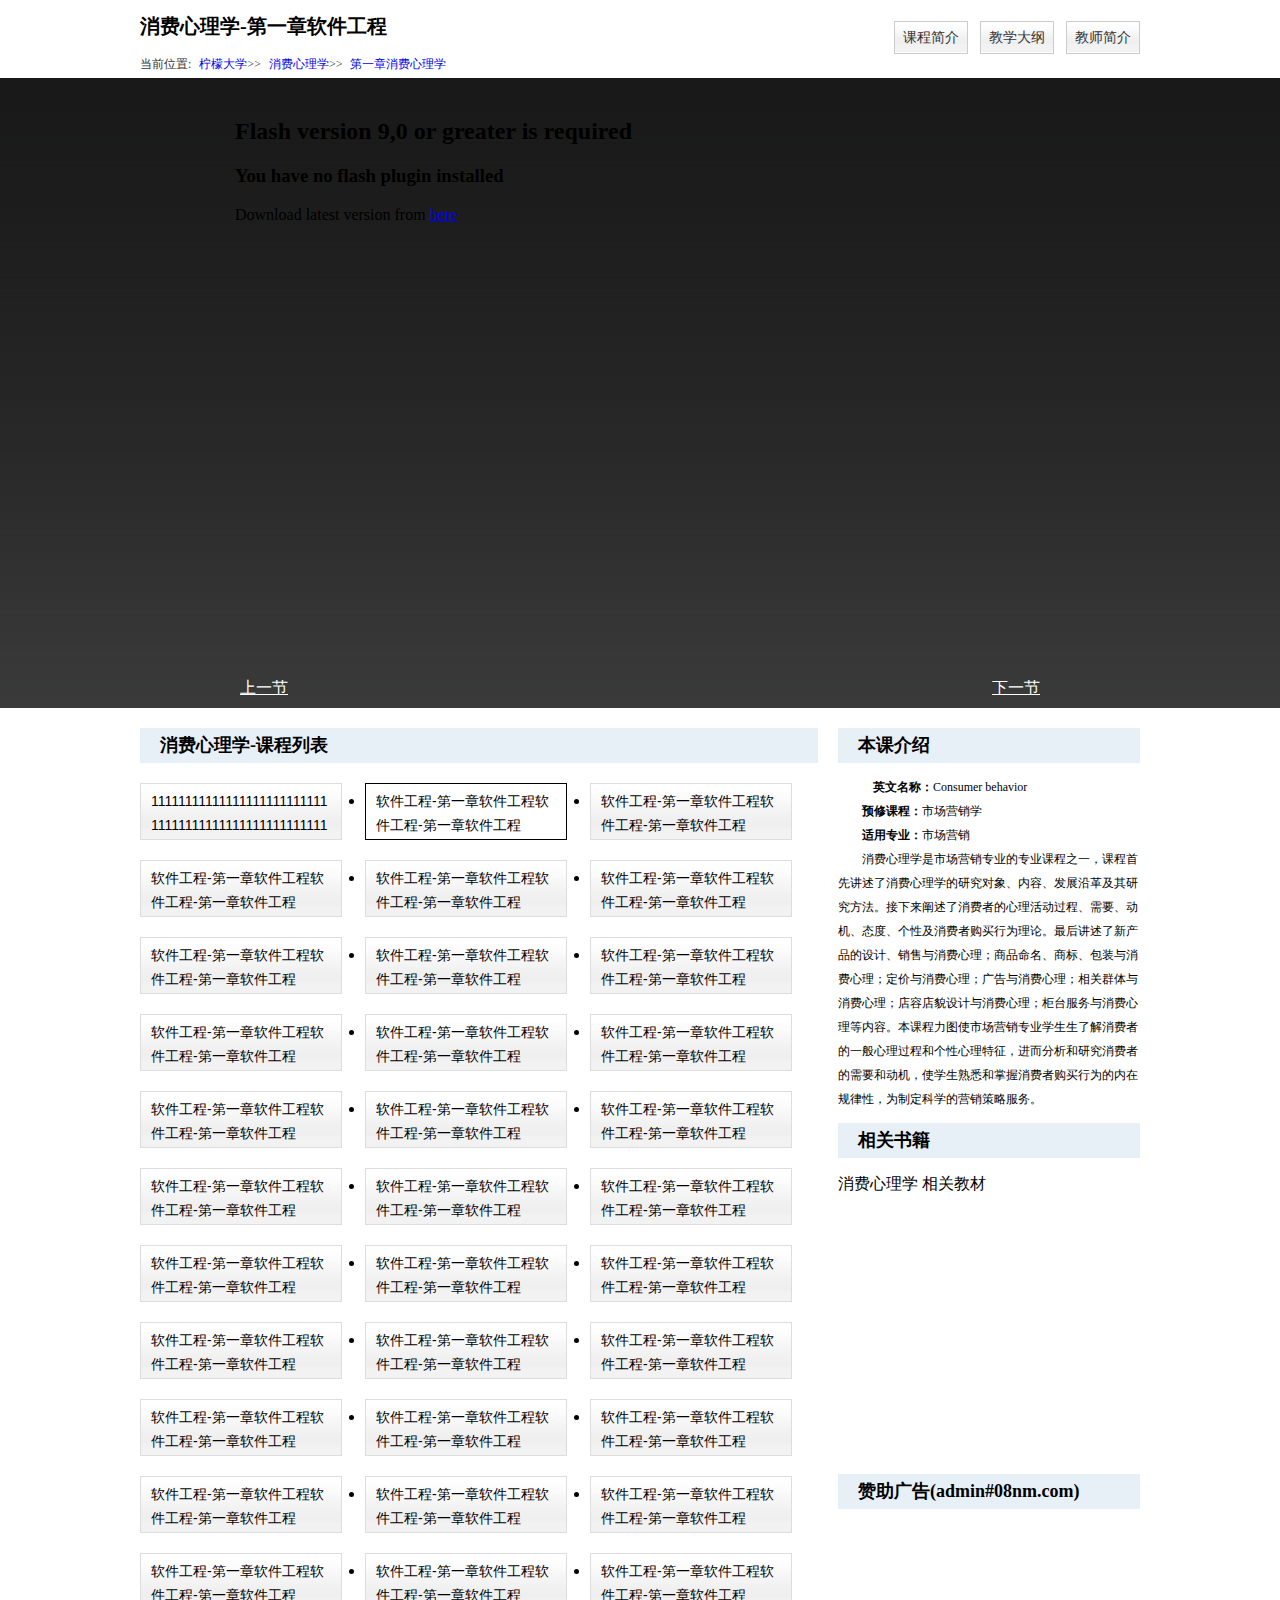
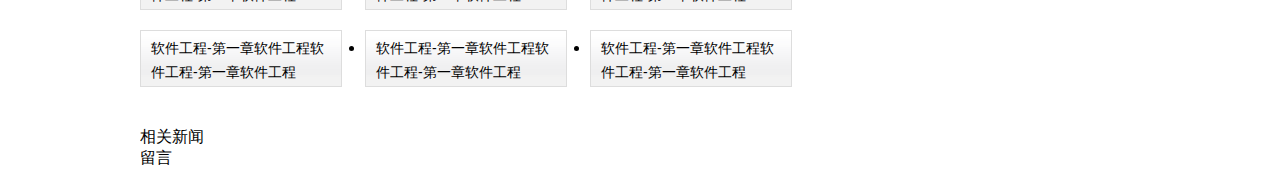
<file: model/play.html>
<!DOCTYPE html>
<html xmlns="http://www.w3.org/1999/xhtml">
<head>
<meta http-equiv="Content-Type" content="text/html; charset=utf-8" />
<title>消费心理学-视频教程-石油大学网络教育学院-柠檬大学</title>
<meta name="keywords" content="第一节 消费心理学研究的对象及内容 " />
<meta name="description" content="第一节 消费心理学研究的对象及内容" />
<link rel="stylesheet" type="text/css" href="css/course.css"/>
<script type="text/javascript" src="../js/common.js"></script>
<script type="text/javascript" src="../js/flowplayer/flowplayer-3.2.6.min.js"></script>
</head>
<body>
<div class="layout qwbt">
<div class="couse_info_link">
	<a href="archive.html" target="_blank">课程简介</a>
	<a href="archive.html" target="_blank">教学大纲</a>
	<a href="archive.html" target="_blank">教师简介</a>
</div>
<h1>消费心理学-第一章软件工程</h1>
</div>
<div class="layout">
<div class="mbx">
	<span>当前位置:</span>
	<a href="http://www.08nm.com">柠檬大学</a>&gt;&gt;
	<a href="index.html">消费心理学</a>&gt;&gt;
	<a href="play.html">第一章消费心理学</a>
</div>
</div>
<div class=" m_b_20 playbg">
    <div class="layout" id="play">
		<div id="player">
        </div>
        <div id="play-list">
            <a href="上一节" title="" class="p-prve">上一节</a>
            <a href="下一节" title="" class="p-next">下一节</a>
            <div class="play-bot-text">
            	<!-- 广告位：播放器下广告位 -->
            	<script type="text/javascript" >BAIDU_CLB_SLOT_ID = "565795";</script>
            	<script type="text/javascript" src="http://cbjs.baidu.com/js/o.js"></script>
            </div>
        </div>
    </div>
</div>
<div class="layout">

	<!--左-->
	<div class="course_left">
    	<div class="box-tit">消费心理学-课程列表</div>
        <div class="box-bod m_t_20" id="list">
        	<div class="" style="opacity:1;">
            <ul class="ep-list">
            	<li class=""><a href="#" target="_new" title="观看 第1集" class="ep-anchor">111111111111111111111111111111111111111111111111111111111111111111111</a></li>
                <li class="now"><a href="#" target="_new" title="观看 第1集" class="ep-anchor">软件工程-第一章软件工程软件工程-第一章软件工程</a></li>
                <li class=""><a href="#" target="_new" title="观看 第1集" class="ep-anchor">软件工程-第一章软件工程软件工程-第一章软件工程</a></li>
                <li class=""><a href="#" target="_new" title="观看 第1集" class="ep-anchor">软件工程-第一章软件工程软件工程-第一章软件工程</a></li>
                <li class=""><a href="#" target="_new" title="观看 第1集" class="ep-anchor">软件工程-第一章软件工程软件工程-第一章软件工程</a></li>
                <li class=""><a href="#" target="_new" title="观看 第1集" class="ep-anchor">软件工程-第一章软件工程软件工程-第一章软件工程</a></li>
                <li class=""><a href="#" target="_new" title="观看 第1集" class="ep-anchor">软件工程-第一章软件工程软件工程-第一章软件工程</a></li>
                <li class=""><a href="#" target="_new" title="观看 第1集" class="ep-anchor">软件工程-第一章软件工程软件工程-第一章软件工程</a></li>
                <li class=""><a href="#" target="_new" title="观看 第1集" class="ep-anchor">软件工程-第一章软件工程软件工程-第一章软件工程</a></li>
                <li class=""><a href="#" target="_new" title="观看 第1集" class="ep-anchor">软件工程-第一章软件工程软件工程-第一章软件工程</a></li>
                <li class=""><a href="#" target="_new" title="观看 第1集" class="ep-anchor">软件工程-第一章软件工程软件工程-第一章软件工程</a></li>
                <li class=""><a href="#" target="_new" title="观看 第1集" class="ep-anchor">软件工程-第一章软件工程软件工程-第一章软件工程</a></li>
                <li class=""><a href="#" target="_new" title="观看 第1集" class="ep-anchor">软件工程-第一章软件工程软件工程-第一章软件工程</a></li>
                <li class=""><a href="#" target="_new" title="观看 第1集" class="ep-anchor">软件工程-第一章软件工程软件工程-第一章软件工程</a></li>
                <li class=""><a href="#" target="_new" title="观看 第1集" class="ep-anchor">软件工程-第一章软件工程软件工程-第一章软件工程</a></li>
                <li class=""><a href="#" target="_new" title="观看 第1集" class="ep-anchor">软件工程-第一章软件工程软件工程-第一章软件工程</a></li>
                <li class=""><a href="#" target="_new" title="观看 第1集" class="ep-anchor">软件工程-第一章软件工程软件工程-第一章软件工程</a></li>
                <li class=""><a href="#" target="_new" title="观看 第1集" class="ep-anchor">软件工程-第一章软件工程软件工程-第一章软件工程</a></li>
                <li class=""><a href="#" target="_new" title="观看 第1集" class="ep-anchor">软件工程-第一章软件工程软件工程-第一章软件工程</a></li>
                <li class=""><a href="#" target="_new" title="观看 第1集" class="ep-anchor">软件工程-第一章软件工程软件工程-第一章软件工程</a></li>
                <li class=""><a href="#" target="_new" title="观看 第1集" class="ep-anchor">软件工程-第一章软件工程软件工程-第一章软件工程</a></li>
                <li class=""><a href="#" target="_new" title="观看 第1集" class="ep-anchor">软件工程-第一章软件工程软件工程-第一章软件工程</a></li>
                <li class=""><a href="#" target="_new" title="观看 第1集" class="ep-anchor">软件工程-第一章软件工程软件工程-第一章软件工程</a></li>
                <li class=""><a href="#" target="_new" title="观看 第1集" class="ep-anchor">软件工程-第一章软件工程软件工程-第一章软件工程</a></li>
                <li class=""><a href="#" target="_new" title="观看 第1集" class="ep-anchor">软件工程-第一章软件工程软件工程-第一章软件工程</a></li>
                <li class=""><a href="#" target="_new" title="观看 第1集" class="ep-anchor">软件工程-第一章软件工程软件工程-第一章软件工程</a></li>
                <li class=""><a href="#" target="_new" title="观看 第1集" class="ep-anchor">软件工程-第一章软件工程软件工程-第一章软件工程</a></li>
                <li class=""><a href="#" target="_new" title="观看 第1集" class="ep-anchor">软件工程-第一章软件工程软件工程-第一章软件工程</a></li>
                <li class=""><a href="#" target="_new" title="观看 第1集" class="ep-anchor">软件工程-第一章软件工程软件工程-第一章软件工程</a></li>
                <li class=""><a href="#" target="_new" title="观看 第1集" class="ep-anchor">软件工程-第一章软件工程软件工程-第一章软件工程</a></li>
                <li class=""><a href="#" target="_new" title="观看 第1集" class="ep-anchor">软件工程-第一章软件工程软件工程-第一章软件工程</a></li>
                <li class=""><a href="#" target="_new" title="观看 第1集" class="ep-anchor">软件工程-第一章软件工程软件工程-第一章软件工程</a></li>
                <li class=""><a href="#" target="_new" title="观看 第1集" class="ep-anchor">软件工程-第一章软件工程软件工程-第一章软件工程</a></li>
                <li class=""><a href="#" target="_new" title="观看 第1集" class="ep-anchor">软件工程-第一章软件工程软件工程-第一章软件工程</a></li>
                <li class=""><a href="#" target="_new" title="观看 第1集" class="ep-anchor">软件工程-第一章软件工程软件工程-第一章软件工程</a></li>
                <li class=""><a href="#" target="_new" title="观看 第1集" class="ep-anchor">软件工程-第一章软件工程软件工程-第一章软件工程</a></li>
            </ul>
            </div>
        </div>
        <div id="link">相关新闻</div>
        <div id="">留言</div>
    </div>
    <!--end 左-->
    <!--右-->
	<div class="course_right">
    	<div>
        	<div class="box-tit">本课介绍</div>
            <div class="box-bod couse_info" id="content">
            	<p>
                　　<strong>英文名称：</strong>Consumer behavior<br>
                <strong>　　预修课程：</strong>市场营销学<br>
                <strong>　　适用专业：</strong>市场营销<br>
                　　消费心理学是市场营销专业的专业课程之一，课程首先讲述了消费心理学的研究对象、内容、发展沿革及其研究方法。接下来阐述了消费者的心理活动过程、需要、动机、态度、个性及消费者购买行为理论。最后讲述了新产品的设计、销售与消费心理；商品命名、商标、包装与消费心理；定价与消费心理；广告与消费心理；相关群体与消费心理；店容店貌设计与消费心理；柜台服务与消费心理等内容。本课程力图使市场营销专业学生生了解消费者的一般心理过程和个性心理特征，进而分析和研究消费者的需要和动机，使学生熟悉和掌握消费者购买行为的内在规律性，为制定科学的营销策略服务。</p>
            </div>
        </div>
        <div>
        	<div class="box-tit">相关书籍</div>
            <div class="box-bod" id="amazone"></div>
        </div>
        <div class="m_t_20">
        	<div class="box-tit">赞助广告(admin#08nm.com)</div>
            <div class="box-bod">
            	<!-- 广告位：课程内容页左侧广告 -->
				<script type="text/javascript" >BAIDU_CLB_SLOT_ID = "555363";</script>
				<script type="text/javascript" src="http://cbjs.baidu.com/js/o.js"></script>
            </div>
         </div>
    </div>
    <!--end 右-->
</div>
<div class="layout"></div>
<script>
var fplayurl = "http://stream.flowplayer.org/bauhaus/624x260.mp4"; //节目地址
function my_flowplayer(v_url,playid){
	flowplayer(
		"player", 
		"../js/flowplayer/flowplayer-3.2.7.swf", /*播放器地址*/
		{
			playlist:[{"url":"../images/cover.jpg"/*前缓冲图片*/},{"url": v_url,"autoPlay":false}]
		}
	);
}
my_flowplayer(fplayurl);
</script>
<script type="text/javascript" src="../js/ad.js"></script>
<script type="text/javascript">
	var _cid = 123 , _fid = 789;
	writeCookie("course_"+_cid,_fid);
	/*推荐书籍*/
	var tit_amazone_ad = new amazone_ad(document.getElementById("content").innerHTML+"《消费心理学》"); //运行广告
	tit_amazone_ad.stat();
</script>
<script type="text/javascript">
var _bdhmProtocol = (("https:" == document.location.protocol) ? " https://" : " http://");
document.write(unescape("%3Cscript src='" + _bdhmProtocol + "hm.baidu.com/h.js%3Fba2ae2bb4d86cc69d39f54dc4539bed5' type='text/javascript'%3E%3C/script%3E"));
</script>
</body>
</html>
</file>
<file: model/css/course.css>
/*
	柠檬大学内容页样式表
	BY:xiaocong
	Email:xiepinxi@gmail.com
*/
body{ margin:0; padding:0;}
.layout{ width:1000px; margin-left:auto; margin-right:auto;}
.of_h{ overflow:hidden}
.m_b_10{ margin-bottom:10px;}
.m_b_20{ margin-bottom:20px;}
.m_t_20{margin-top:20px;}
.p_t_10{ padding-top:10px;}
#zhengwen{width:680px; overflow:hidden; zoom:1; float:left; padding-right:20px;}
#right{width:300px; overflow:hidden; zoom:1; float:left;}

ul{ padding:0; margin:0;}
.clear{clear:both;}

/*内容区排版*/
	.tit{}

.keywords{ line-height:24px; font-size:12px;}
.links{ line-height:28px; font-size:14px;}
.links a{margin-left:10px;}
.description{ line-height:24px; font-size:12px;}
.content p{ margin-bottom:15px; line-height:24px; font-size:12px;}
/*右侧排版*/
.jc_tit{}
.amazone_book{}
.amazone_book h2{ font-size:16px; line-height:32px; padding:0; margin:0; font-weight:400;}

#amazone{ margin-top:10px;}

/*course*/
.course_left{ width:678px; padding-right:20px; overflow:hidden; float:left;}
.course_right{ width:302px; overflow:hidden; float:left;}

.playbg{background:#3C3C3C url(../images/play-bg-watch-area.png) top center repeat-x; overflow:hidden; zoom:1;}
#play{ background:#3C3C3C url(../images/play-bg-watch-area.png) top center repeat-x; margin-bottom:20px; padding-top:20px;}
#player{display:block;width:810px;height:560px;  margin-left:auto; margin-right:auto; overflow:hidden;}
#player_api{ width:800px; margin-left:auto ; margin-right:auto; overflow:hidden; zoom:1;}

.mbx{ line-height:28px; font-size:12px; color:#333;}
.mbx a{ text-decoration:none; padding-left:5px;}

.box{ border:1px solid #ccc;}
.box-tit{line-height:35px; font-size:18px; font-weight:bold;background: #E7EFF7; /*background:url(../images/m-bg.png) top repeat-x;*/ padding-left:20px;}
.box-bod{}

.qwbt h1{ width:680px; margin-bottom:10px; padding-bottom:0px; font-size:20px;}
.couse_info_link{width:300px; margin-top:10px; float:right; font-size:16px; text-align:right;}
.couse_info_link a{font-size:14px; text-align:center; text-decoration:none; line-height:30px; padding:8px; border:1px solid #ccc; background:url(../images/multiKeybg2.png) repeat-x; color:#333; margin-left:8px;}


.couse_info{font-size:12px; line-height:24px; text-indent:2ex;}

#list{ margin-bottom:20px;}

.ep-list{
	overflow:hidden; zoom:1;
}
.ep-list li{
float: left;
width: 210px;
height: 62px;
margin-right: 15px;
margin-bottom: 15px;
position: relative;
}
.ep-anchor{
border: 1px solid #DDD;
display: block;
width: 180px;
height: 50px;
padding-left:10px; padding-right:10px; padding-top:5px;
font-family: Arial;
font-size: 14px;
overflow: hidden;
zoom: 1;
line-height: 24px;
text-decoration: none;
text-align:left;
color: #000;
position: relative;
background:url(../images/multiKeybg.png) repeat-x;
word-break:break-all;
word-wrap:break-word
}

.ep-list li.now .ep-anchor{
	background:#fff;
	border: 1px solid #000;
}
/*上一节下一节*/
#play-list{ width:800px; margin-left:auto; margin-right:auto; padding-top:10px;}

.p-prve,.p-next{ color:#fff; width:100px; line-height:40px; overflow:hidden; display:inline-block;}
.p-prve{ float:left; text-align:left;}
.p-next{ float: right; text-align:right;}

.play-bot-text{ width:500px; padding:0px 50px;line-height:40px; color:#fff; overflow:hidden; zoom:1; float:left;}
</file>
<file: model/css/course-index.css>
/*
	柠檬大学内容页样式表
	BY:xiaocong
	Email:xiepinxi@gmail.com
*/
/*
Design by Free CSS Templates
http://www.freecsstemplates.org
Released for free under a Creative Commons Attribution 2.5 License
*/
/*new*/
.cen{margin-top:10px;}
.m-clist{text-indent:10px;color:#444;}
.m-clist{height:45px;border-bottom:1px solid #ECECEC;}
.u-odd{background:#F5F5F5;}
.u-ctitle{}
#treepane{}
body{ font-size:12px;}
p{ margin:0; padding:0;}
#toplogo{ background:url(../images/top_001.jpg) top left no-repeat; height:53px;}

.upol_logo{ display:block; width:300px;}
.weblogo{float:left; overflow:hidden; zoom:1;}
.weblogo a{ display:none;}

.playtree{ padding:0; margin:0; padding-left:8px; padding-right:8px; background:#fff;}
.playtree li{font-size:12px; padding-left:10px; line-height:30px; padding-top:5px; padding-bottom:5px; color:#000; list-style:none; border-bottom:1px solid #CCC;}

.playtree li a{ display:inline-block; color:#000; text-decoration:none; background:url(../images/playico.png) 0px center no-repeat; padding-left:35px;}

.playtree li a.download{ display:inline-block; text-align:right; height:30px; padding:0; padding-left:20px; padding-right:20px; background:url(../images/download.png) 0px 9px no-repeat; float:right; line-height:30px;}

.playtree li a:hover{ text-decoration:underline;}

.leftbg{ height:32px; padding-top:12px; line-height:32px;  color:#fff; font-size:16px; font-weight:bold; text-indent:20px;}
.leftbg span{ font-size:12px; color:#000; font-weight:300; color:#fff;}
.leftbg span a{ color:#fff; padding-left:8px; }

.lists{
	 margin-top:10px;
	float:right;
	margin-right:60px;
	overflow:hidden;
	zoom:1;
}
.lists li{
	background-image:url(../images/menu_bg.jpg);
	background-repeat:no-repeat;
	list-style:none;
	color:#ffffff;
	float:right;
	width:53px;
	height:35px;
	padding:3px 11px;
}
.lists li a{color:#ffffff; text-decoration:none; line-height:18px;}
.lists li.lists_left{width:7px;padding:0px 0px;background-image:url(../images/menu_right.jpg)}
.lists li.lists_right{width:7px; padding:0px 0px;background-image:url(../images/menu_left.jpg)}

.top_banner{ background:url(../images/010/top_003.jpg) top center no-repeat; height:113px;}

.couse_info{ padding:15px 10px; }
.course_title{padding-right:30px; width:300px; overflow:hidden; float:right; padding-top:10px;}
.course_title p{ padding:0; margin:0; line-height:150%;}
.course_title p a{ color:#000; text-decoration:none;}
.course_title h1{font-family:'方正小标宋简体';  font-size:32px; font-weight:bold; padding:10px 0 0 0 ; margin:0; font-size:28px;}

.course_play{ width:650px; float:left; background:url(../images/bgtrans550.png) bottom left no-repeat; height:113px;}

.playbegin{width:160px; text-indent:-9999px; margin-top:20px; margin-left:15px; height:50px; background:url(../images/playbegin.png) 0px -63px no-repeat; display:block; overflow:hidden; zoom:1;}
.playbegin:hover{background:url(../images/playbegin2.png) 0px -63px no-repeat;}

.playnow{line-height:30px;color:#fff; padding-left:10px; overflow:hidden; zoom:1; margin-top:10px; font-size:14px;}
.playnow a{ color:#fff; padding-left:10px; text-decoration:none; }
.playnow a:hover{ text-decoration:underline;}

#footer{ padding:20px; text-align:center; background:#ccc;}
</file>
<file: model/css/archive.css>
/*
	柠檬大学内容页样式表
	BY:xiaocong
	Email:xiepinxi@gmail.com
*/
.layout{ width:1000px; margin-left:auto; margin-right:auto;}
.of_h{ overflow:hidden}
.m_b_10{ margin-bottom:10px;}
.m_b_20{ margin-bottom:20px;}
#zhengwen{width:680px; overflow:hidden; zoom:1; float:left; padding-right:20px;}
#right{width:300px; overflow:hidden; zoom:1; float:left;}



/*内容区排版*/
	.tit{}

.keywords{ line-height:24px; font-size:12px;}
.links{ line-height:28px; font-size:14px;}
.links a{margin-left:10px;}
.description{ line-height:24px; font-size:12px;}
.content p{ margin-bottom:15px; line-height:24px; font-size:12px;}
/*右侧排版*/
.jc_tit{}
.amazone_book{}
.amazone_book h2{ font-size:16px; line-height:32px; padding:0; margin:0; font-weight:400;}
</file>
